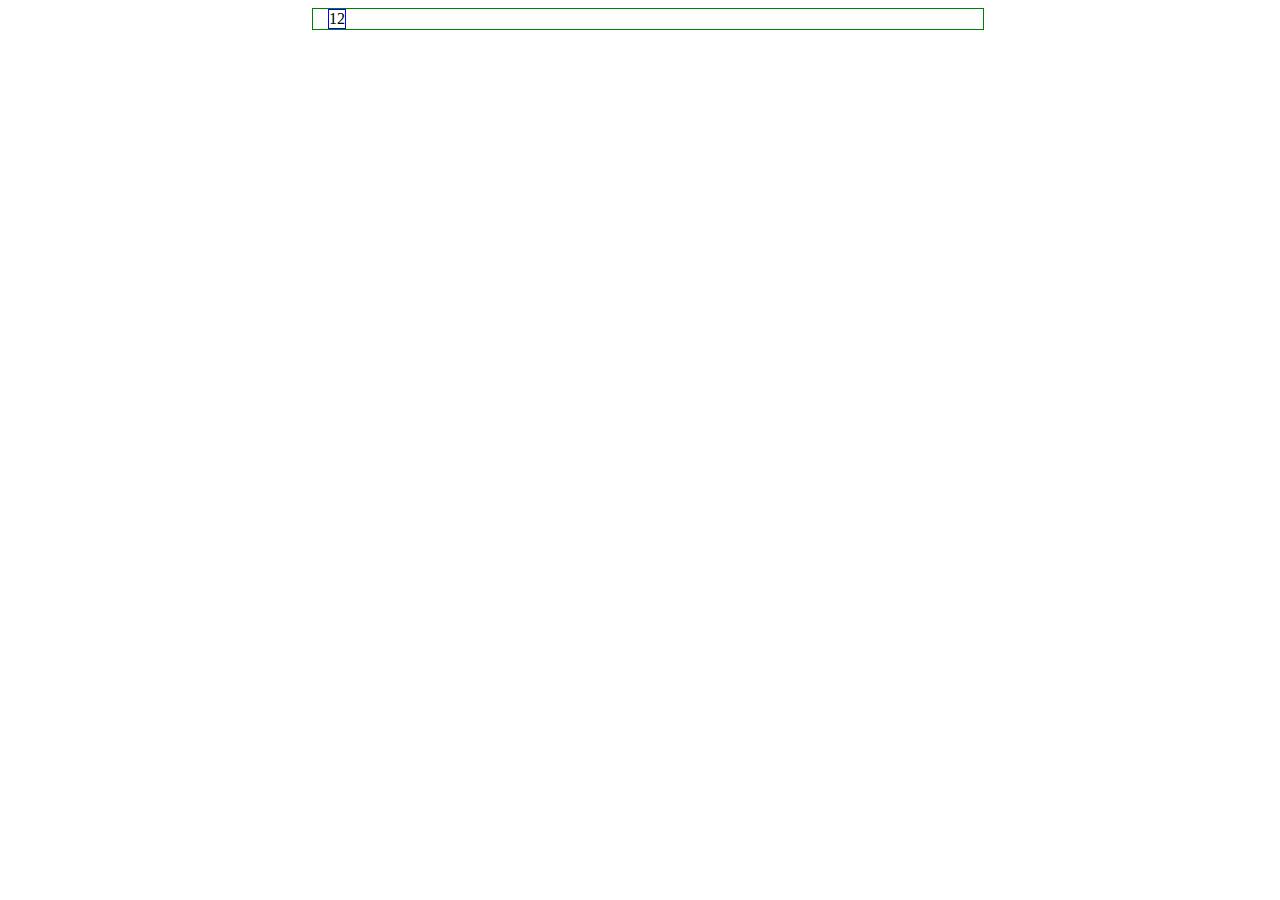
<file: test/flex.html>
<!DOCTYPE html>
<html lang="en">
<head>
    <meta charset="UTF-8">
    <meta name="viewport" content="width=device-width, initial-scale=1.0">
    <meta http-equiv="X-UA-Compatible" content="ie=edge">
    <title>Flexbox Test</title>
    <link rel="stylesheet" href="./flex.css" />
</head>
<body>

    <div class="container">
        <div class="test">

            <span>1</span>
            <span>2</span>
        </div>

    </div>
</body>
</html>
</file>
<file: test/flex.css>
body {
    width: 100%;
    height: 100%;
}

.container {
    display: flex;
    flex-direction: row;
    border: 1px solid green;
    max-width: 50%;
    padding-right: 15px;
    padding-left: 15px;
    margin-right: auto;
    margin-left: auto;
}

.test {
    display: flex;
    justify-items: center;
    border: 1px solid blue;
}
</file>
